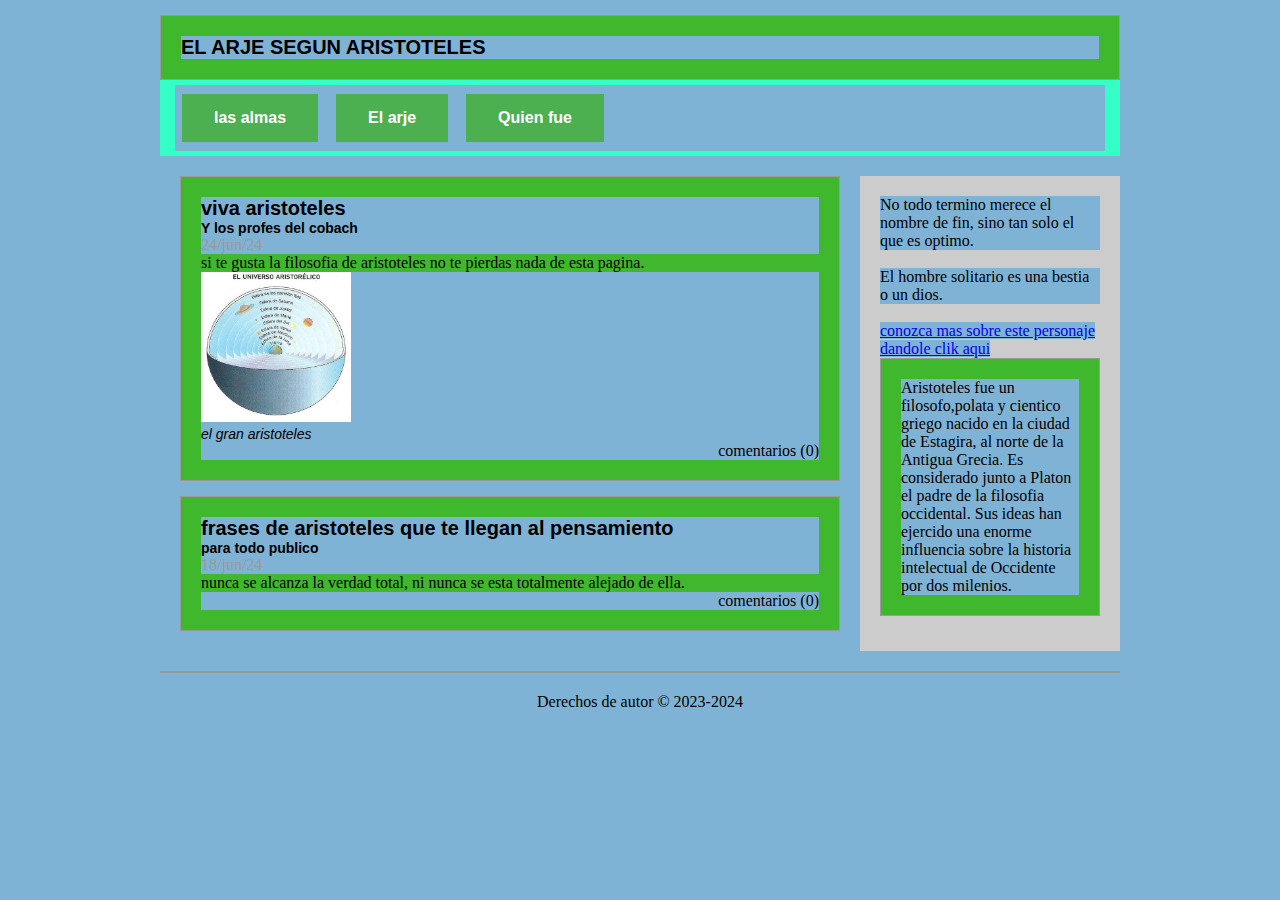
<file: index.html>
<!doctype html>
<html>
<head>
    <meta charset="iso-8859-1">
    <meta name="description" content="pagina sobre el arje segun aristoteles">
    <title>EL ARJE SEGUN ARISTOTELES</title>
    <link rel="stylesheet" type="text/css" href="recopilaciondecss.css">
</head>
<body>
	<div id="agrupar">
    <header id="cabecera">
        <h1>EL ARJE SEGUN ARISTOTELES</h1>
    </header>
    <nav id="menu">
        <ul>
 		<li><a href="tabla.html" class="btn">las almas</a></li>
        <li><a href="PAGINA8(PRINCIPAL)conCSS.html" class="btn">El arje</a></li>
        <li><a href="acitividad9.html" class="btn">Quien fue</a></li>
        </ul>
    </nav>
    <section id="seccion">
        <article>
            <header>
                <hgroup>
                    <h1>viva aristoteles</h1>
                    <h2> Y los profes del cobach</h2>
                </hgroup>
                <time datetime="23/may/23" pubdate>24/jun/24</time>
            </header>
            si te gusta la filosofia de aristoteles no te pierdas nada de esta pagina.
            <figure>
                <img src="EL UNIVERSO SEGUN ARIS.jpg" width="150" height="150" alt=""/>
                <figcaption>el gran aristoteles</figcaption>
            </figure>
            <footer>
                <p>comentarios (0)</p>
            </footer>
        </article>
        
        <article>
            <header>
                <hgroup>
                    <h1>frases de aristoteles que te llegan al pensamiento</h1>
                    <h2>para todo publico</h2>
                </hgroup>
                <time datetime="26/nov/23" pubdate>18/jun/24</time>
            </header>
            nunca se alcanza la verdad total, ni nunca se esta totalmente alejado de ella. 
            <footer>
                <p>comentarios (0)</p>
            </footer>
        </article>
    </section>
    <aside id="columna">
      <blockquote>No todo termino merece el nombre de fin, sino tan solo el que es optimo.</blockquote>
		</br>
      <blockquote>El hombre solitario es una bestia o un dios.</blockquote>
		</br>
	  <a href="https://www.biografiasyvidas.com/monografia/aristoteles/">conozca mas sobre este personaje dandole clik aqui</a> </br>
	  <article>
		  <header>Aristoteles fue un filosofo,polata y cientico griego nacido en la ciudad de Estagira, al norte de la Antigua Grecia. Es considerado junto a Platon el padre de la filosofia occidental. Sus ideas han ejercido una enorme influencia sobre la historia intelectual de Occidente por dos milenios. </header>
	</article>
    </aside>
    <footer id="pie">Derechos de autor &copy; 2023-2024</footer>
	</div>
</body>
</html>
</file>
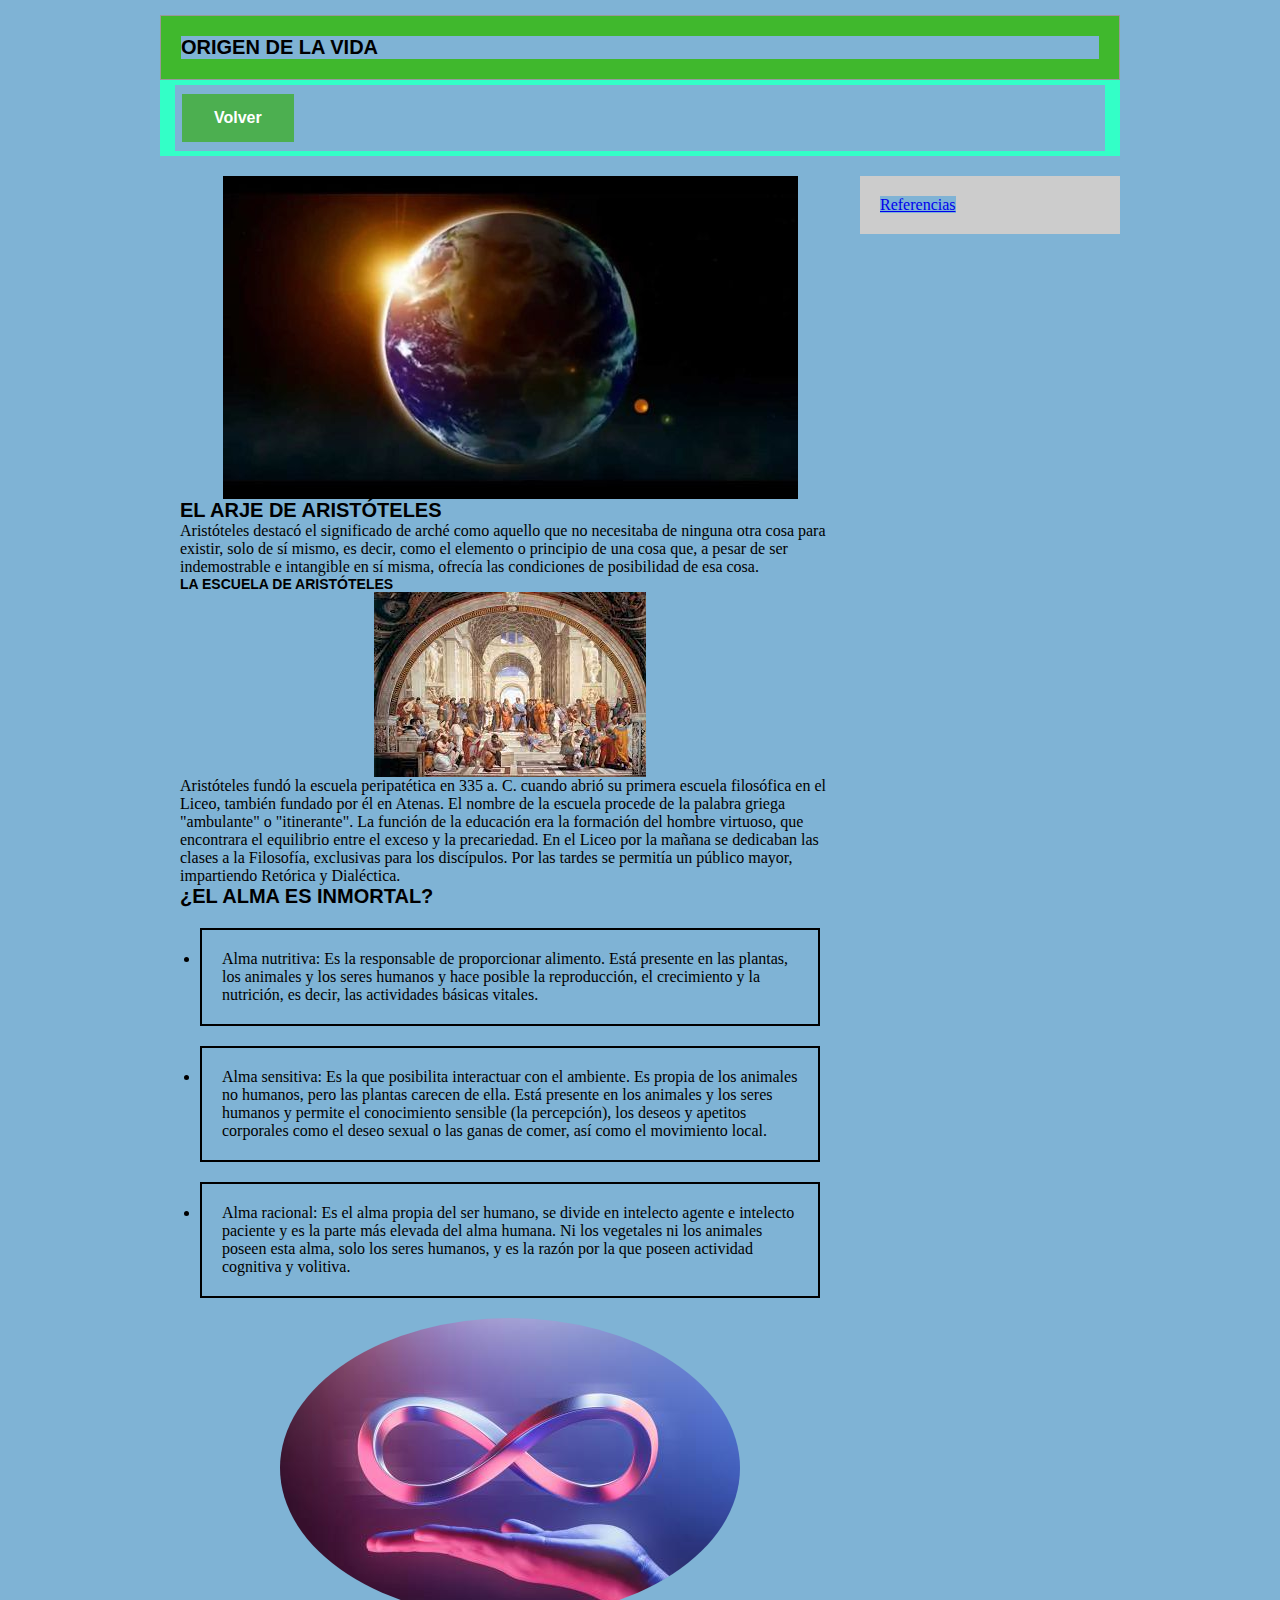
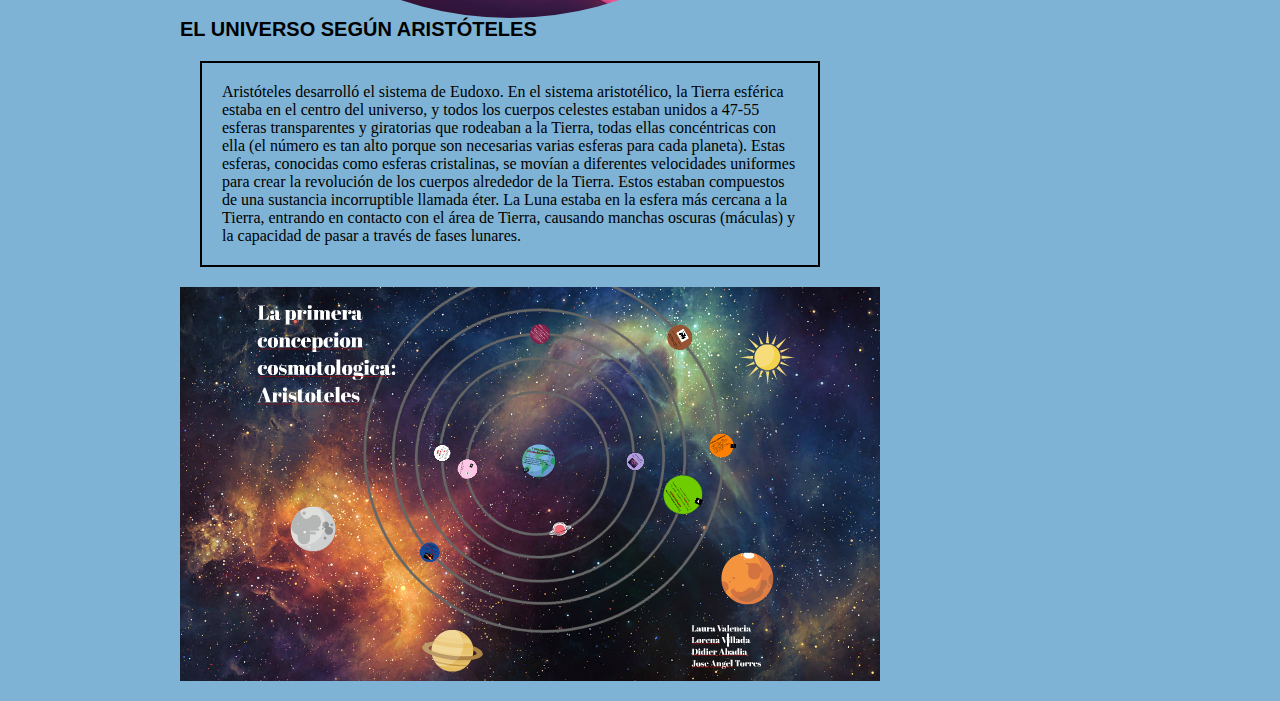
<file: PAGINA8(PRINCIPAL)conCSS.html>
<!doctype html><html><head><meta charset="utf-8"><title>Documento sin título</title><link rel="stylesheet" type="text/css" href="recopilaciondecss.css"></head><body><div id="agrupar">    <header id="cabecera">	<h1>ORIGEN DE LA VIDA</h1>	</header>		<nav id="menu">	    <ul> 		<li><a href="index.html" class="btn">Volver</a></li>        </ul>	</nav>	<section id="seccion">	<img style="display: block; margin: auto" src="mundo.jpg" width="575" height="323" alt=""/>	<h1>EL ARJE DE ARISTÓTELES</h1>	<p>		Aristóteles destacó el significado de arché como aquello que no necesitaba de ninguna otra cosa para existir, solo de sí mismo, es decir, como el elemento o principio de una cosa que, a pesar de ser indemostrable e intangible en sí misma, ofrecía las condiciones de posibilidad de esa cosa.	</p>	<h2>LA ESCUELA DE ARISTÓTELES</h2>	<img style="display: block; margin: auto" src="escuela.jpg" width="272" height="185" alt=""/>	<p>		Aristóteles fundó la escuela peripatética en 335 a. C. cuando abrió su primera escuela filosófica en el Liceo, también fundado por él en Atenas. El nombre de la escuela procede de la palabra griega "ambulante" o "itinerante".		La función de la educación era la formación del hombre virtuoso, que encontrara el equilibrio entre el exceso y la precariedad. En el Liceo por la mañana se dedicaban las clases a la Filosofía, exclusivas para los discípulos. Por las tardes se permitía un público mayor, impartiendo Retórica y Dialéctica.	</p>	<h1>¿EL ALMA ES INMORTAL?</h1>	<ul>		<li class="caja">Alma nutritiva: Es la responsable de proporcionar alimento. Está presente en las plantas, los animales y los seres humanos y hace posible la reproducción, el crecimiento y la nutrición, es decir, las actividades básicas vitales.</li>		<li class="caja">Alma sensitiva: Es la que posibilita interactuar con el ambiente. Es propia de los animales no humanos, pero las plantas carecen de ella. Está presente en los animales y los seres humanos y permite el conocimiento sensible (la percepción), los deseos y apetitos corporales como el deseo sexual o las ganas de comer, así como el movimiento local.</li>		<li class="caja">Alma racional: Es el alma propia del ser humano, se divide en intelecto agente e intelecto paciente y es la parte más elevada del alma humana. Ni los vegetales ni los animales poseen esta alma, solo los seres humanos, y es la razón por la que poseen actividad cognitiva y volitiva.</li>	</ul>	<img class="imagen-redonda" style="display: block; margin: auto" src="63ff35fc0c96c.jpeg" width="460" height="300" alt=""/>	<h1>EL UNIVERSO SEGÚN ARISTÓTELES</h1>	<p class="caja">		Aristóteles desarrolló el sistema de Eudoxo. En el sistema aristotélico, la Tierra esférica estaba en el centro del universo, y todos los cuerpos celestes estaban unidos a 47-55 esferas transparentes y giratorias que rodeaban a la Tierra, todas ellas concéntricas con ella (el número es tan alto porque son necesarias varias esferas para cada planeta). Estas esferas, conocidas como esferas cristalinas, se movían a diferentes velocidades uniformes para crear la revolución de los cuerpos alrededor de la Tierra. Estos estaban compuestos de una sustancia incorruptible llamada éter. La Luna estaba en la esfera más cercana a la Tierra, entrando en contacto con el área de Tierra, causando manchas oscuras (máculas) y la capacidad de pasar a través de fases lunares.	</p>	<img style="display: block; margin: auto" src="theuniverseitsingstome.png" width="700" height="394" alt=""/>    </section>    <aside id="columna">        <a href="https://www.biografiasyvidas.com/monografia/aristoteles/">Referencias</a>    </aside>    </div></body></html>
</file>
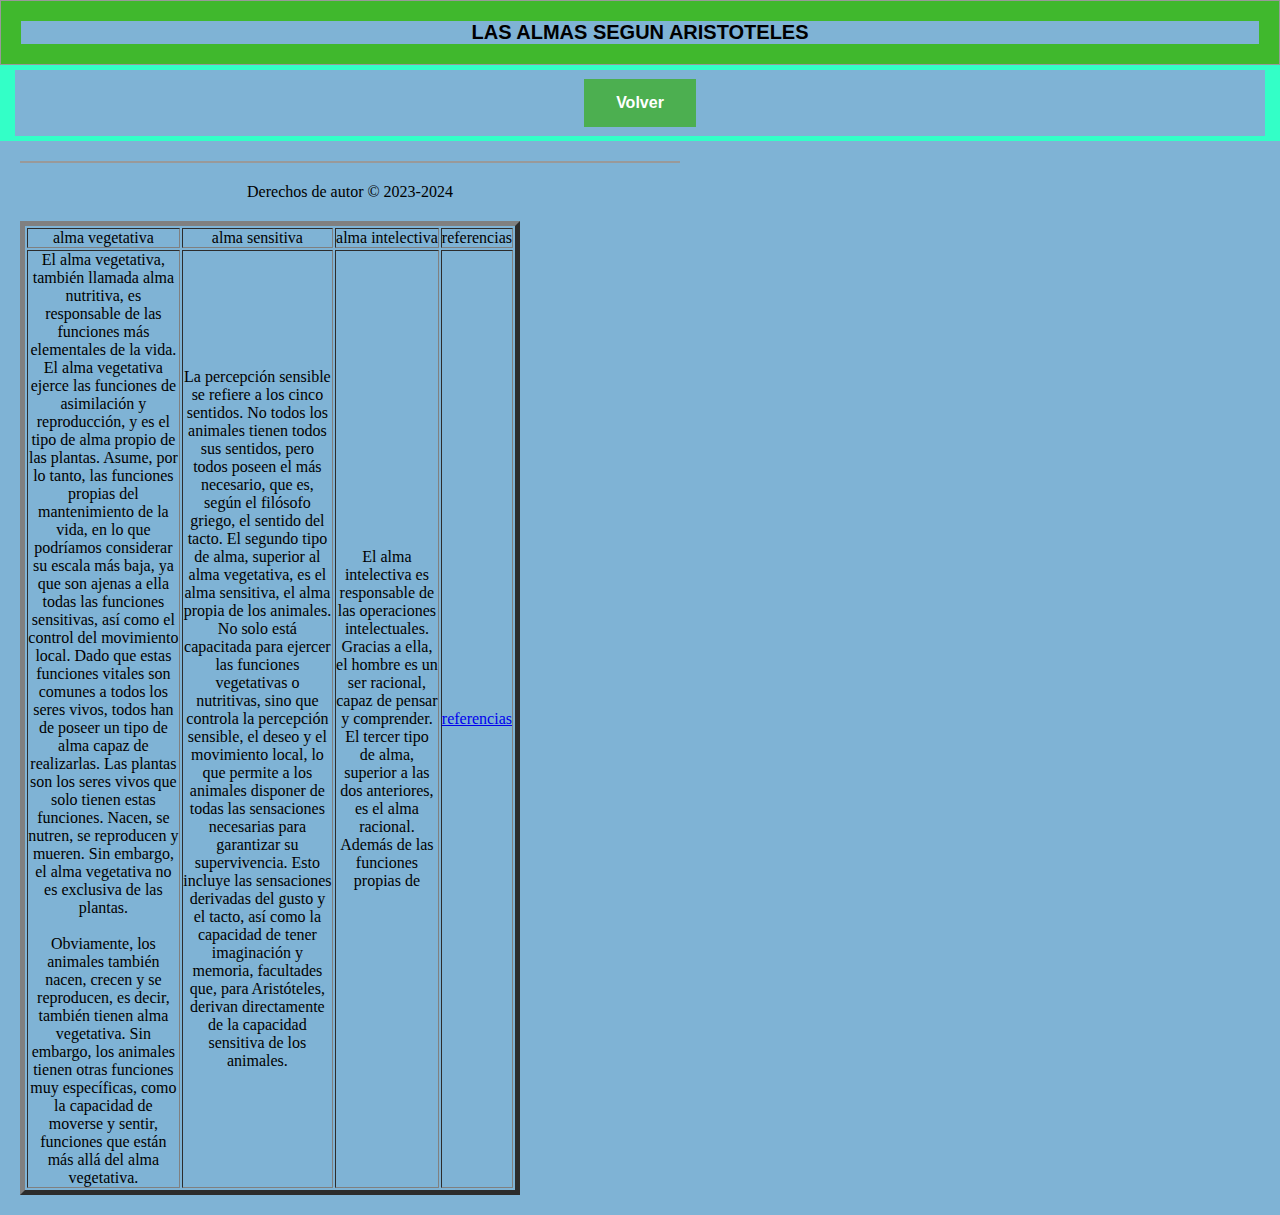
<file: tabla.html>
<!doctype html>
<html>
<head>
	<meta charset="utf-8">
	<title>LAS ALMAS SEGUN ARISTOTELES</title>
	<link rel="stylesheet" type="text/css" href="recopilaciondecss.css">
</head>
<body>
    <header id="cabecera">
	<h1>LAS ALMAS SEGUN ARISTOTELES</h1>
	</header>
	<nav id="menu">
		<ul>
			<li><a href="index.html" class="btn">Volver</a></li>
		</ul>
	</nav>
	<section id="seccion">
	<table width="500" border="5">
		<tbody>
			<tr>
				<td>alma vegetativa</td>
				<td>alma sensitiva</td>
				<td>alma intelectiva</td>
				<td>referencias</td>
			</tr>
			<tr>
				<td>
					El alma vegetativa, también llamada alma nutritiva, es responsable de las funciones más elementales de la vida. El alma vegetativa ejerce las funciones de asimilación y reproducción, y es el tipo de alma propio de las plantas. Asume, por lo tanto, las funciones propias del mantenimiento de la vida, en lo que podríamos considerar su escala más baja, ya que son ajenas a ella todas las funciones sensitivas, así como el control del movimiento local. Dado que estas funciones vitales son comunes a todos los seres vivos, todos han de poseer un tipo de alma capaz de realizarlas. Las plantas son los seres vivos que solo tienen estas funciones. Nacen, se nutren, se reproducen y mueren. Sin embargo, el alma vegetativa no es exclusiva de las plantas.
					<br><br>
					Obviamente, los animales también nacen, crecen y se reproducen, es decir, también tienen alma vegetativa. Sin embargo, los animales tienen otras funciones muy específicas, como la capacidad de moverse y sentir, funciones que están más allá del alma vegetativa.
				</td>
				<td>
					La percepción sensible se refiere a los cinco sentidos. No todos los animales tienen todos sus sentidos, pero todos poseen el más necesario, que es, según el filósofo griego, el sentido del tacto. El segundo tipo de alma, superior al alma vegetativa, es el alma sensitiva, el alma propia de los animales. No solo está capacitada para ejercer las funciones vegetativas o nutritivas, sino que controla la percepción sensible, el deseo y el movimiento local, lo que permite a los animales disponer de todas las sensaciones necesarias para garantizar su supervivencia. Esto incluye las sensaciones derivadas del gusto y el tacto, así como la capacidad de tener imaginación y memoria, facultades que, para Aristóteles, derivan directamente de la capacidad sensitiva de los animales.
				</td>
				<td>
					El alma intelectiva es responsable de las operaciones intelectuales. Gracias a ella, el hombre es un ser racional, capaz de pensar y comprender. El tercer tipo de alma, superior a las dos anteriores, es el alma racional. Además de las funciones propias de
				<td><a href="https://filosofiadoinicio.com/es/concepto-de-alma-para-aristoteles/#b_El_alma_sensitiva"target="_blank">referencias</a></td>
            </tr>
    </section>
    <footer id="pie">Derechos de autor &copy; 2023-2024</footer>
</file>
<file: recopilaciondecss.css>
*  {
  background-color: #7FB3D5;
  padding:0px;
  margin: 0px;
}


h1  {
  font:bold 20px verdana, sans-serif
}


h2  {
  font:bold 14px verdana, sans-serif
}


header, section, footer, aside, nav, article, figure, figcaption, hgroup  {
  display: block;
}

body  {
  text-align: center;
}

#agrupar  {
  width: 960px;
  margin: 15px auto;
  text-align: left;
}


#cabecera  {
  background: #40B82D;
  border: 1px solid #999999;
  padding: 20px;
}


#menu  {
  background: #33FFC7;
  padding: 5px 15px;
}


#menu li{
  display: inline-block;
  list-style: none;
  padding: 5px;
  font: bold 14px verdana, sans-serif;
}


#seccion {
  float: left;
  width: 660px;
  margin: 20px;
}


#columna {
  float: left;
  width: 220px;
  margin: 20px 0px;
  padding: 20px;
  background: #CCCCCC;
}


#pie {
  clear: both;
  text-align: center;
  padding: 20px;
  border-top: 2px solid #999999;
}


article {
  background: #40B82D;
  border: 1px solid #999999;
  padding: 20px;
  margin-bottom: 15px;
}


article footer {
  text-align: right;
}


time {
  color: #999999;
}


figcaption {
  font: italic 14px verdana, sans-serif;
}


.imagen-redonda {
  border-radius: 50%;
}



.texto-rojo {
  color: red;
}


.caja {
  border: 2px solid black;
  padding: 20px;
  margin: 20px;
}


.btn {
  background-color: #4CAF50;
  border: none;
  color: white;
  padding: 15px 32px;
  text-align: center;
  text-decoration: none;
  display: inline-block;
  font-size: 16px;
  margin: 4px 2px;
  transition-duration: 1s;
  cursor: pointer;
}

.btn:hover {
  background-color: #00FA1A;
  color: white;
</file>
